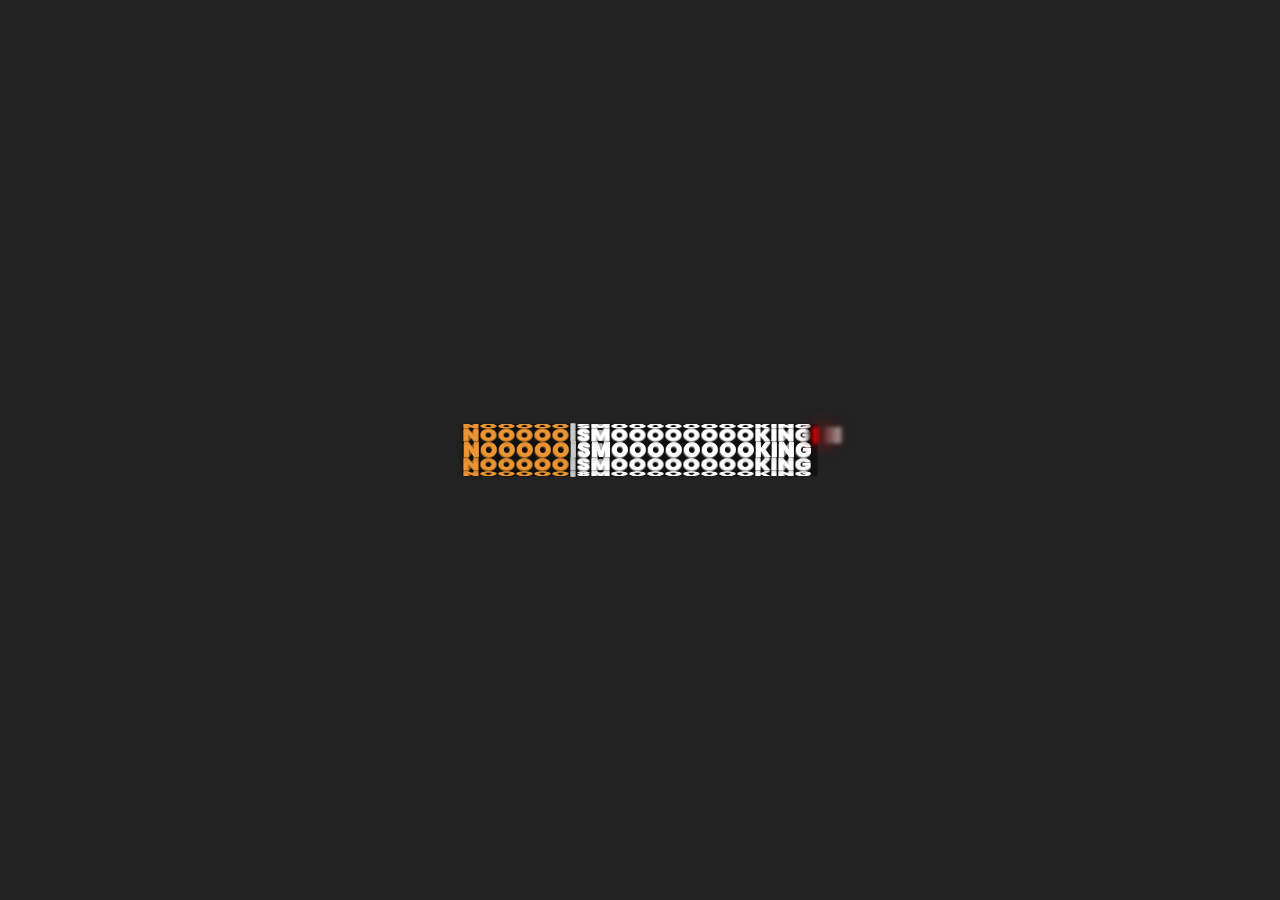
<file: index.html>
<!DOCTYPE html>
<html lang="en">
<head>
  <meta charset="UTF-8">
  <meta http-equiv="X-UA-Compatible" content="IE=edge">
  <meta name="viewport" content="width=device-width, initial-scale=1.0">
  <title>No Smoking | CSS 3D text Animaition</title>
  <link rel="stylesheet" href="style.css">
  </head>
<body>
  <div class="container">
    <div class="cigarette">
      <span style="--i:1"><i>Nooooo</i>Smooooooooking<i>|</i></span>
      <span style="--i:2"><i>Nooooo</i>Smooooooooking<i>|</i></span>
      <span style="--i:3"><i>Nooooo</i>Smooooooooking<i>|</i></span>
      <span style="--i:4"><i>Nooooo</i>Smooooooooking<i>|</i></span>
      <span style="--i:5"><i>Nooooo</i>Smooooooooking<i>|</i></span>
      <span style="--i:6"><i>Nooooo</i>Smooooooooking<i>|</i></span>
      <span style="--i:7"><i>Nooooo</i>Smooooooooking<i>|</i></span>
      <span style="--i:8"><i>Nooooo</i>Smooooooooking<i>|</i></span>
      <span style="--i:9"><i>Nooooo</i>Smooooooooking<i>|</i></span>
      <span style="--i:10"><i>Nooooo</i>Smooooooooking<i>|</i></span>
    </div>
  </div>
</body>
</html>
</file>
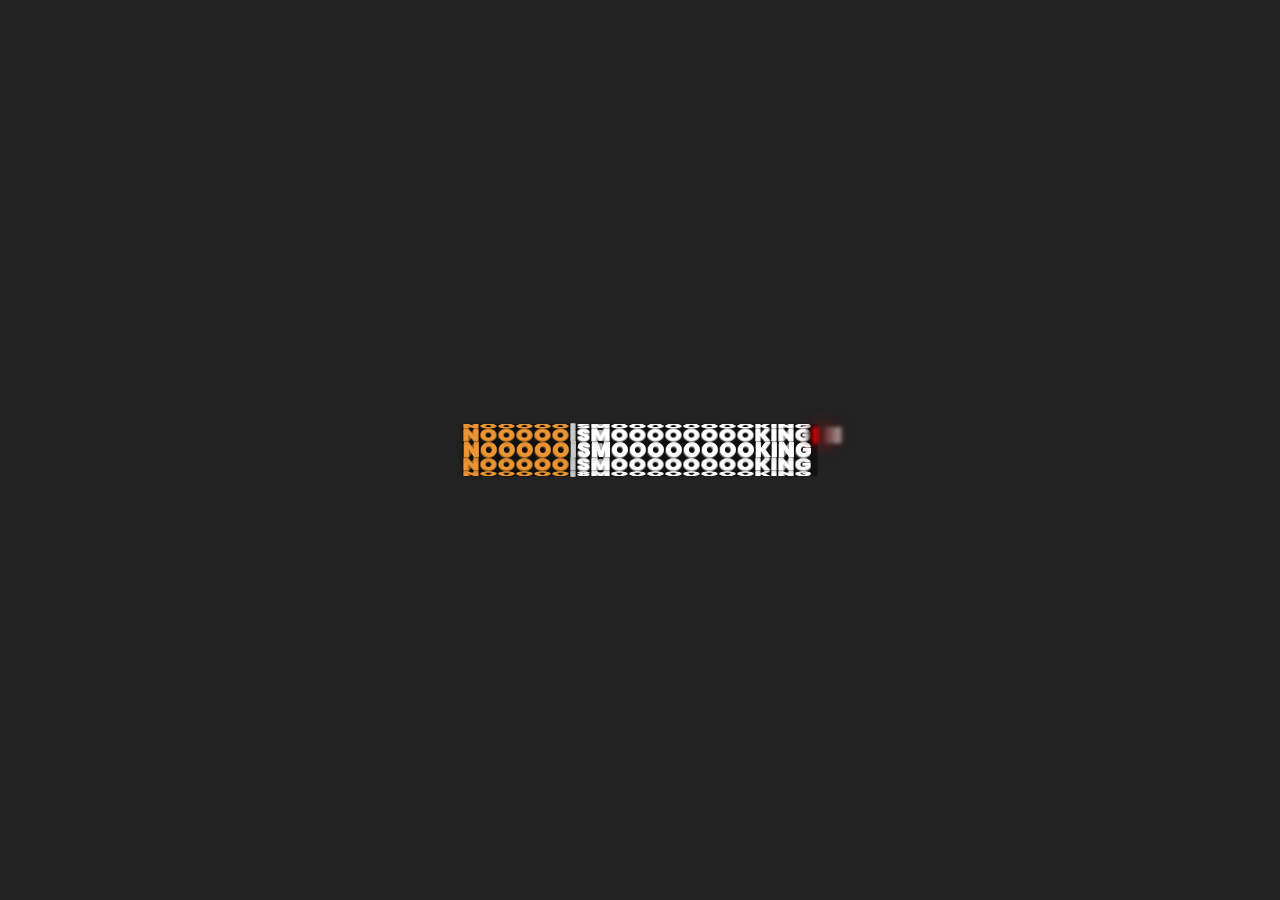
<file: page/index.html>
<!DOCTYPE html>
<html lang="en">
<head>
  <meta charset="UTF-8">
  <meta http-equiv="X-UA-Compatible" content="IE=edge">
  <meta name="viewport" content="width=device-width, initial-scale=1.0">
  <title>No Smoking | CSS 3D text Animaition</title>
  <link rel="stylesheet" href="../style/style.css">
  </head>
<body>
  <div class="container">
    <div class="cigarette">
      <span style="--i:1"><i>Nooooo</i>Smooooooooking<i>|</i></span>
      <span style="--i:2"><i>Nooooo</i>Smooooooooking<i>|</i></span>
      <span style="--i:3"><i>Nooooo</i>Smooooooooking<i>|</i></span>
      <span style="--i:4"><i>Nooooo</i>Smooooooooking<i>|</i></span>
      <span style="--i:5"><i>Nooooo</i>Smooooooooking<i>|</i></span>
      <span style="--i:6"><i>Nooooo</i>Smooooooooking<i>|</i></span>
      <span style="--i:7"><i>Nooooo</i>Smooooooooking<i>|</i></span>
      <span style="--i:8"><i>Nooooo</i>Smooooooooking<i>|</i></span>
      <span style="--i:9"><i>Nooooo</i>Smooooooooking<i>|</i></span>
      <span style="--i:10"><i>Nooooo</i>Smooooooooking<i>|</i></span>
    </div>
  </div>
</body>
</html>
</file>
<file: style.css>
@import url('http://fonts.googleapis.com/css?family=Poppins:100,200,300,400,500,600,700,800,900');
*
{
  margin: 0;
  padding: 0;
  box-sizing: border-box;
  font-family: 'poppins';
}
body
{
  display: flex;
  justify-content: center;
  align-items: center;
  min-height: 100vh;
  background: #222;
}
.container
{
  position: relative;
  display: flex;
  justify-content: center;
  align-items: center;
  transform-style: preserve-3d;
}
.container .cigarette
{
  transform-style: preserve-3d;
  animation: animate 15s linear infinite;
}
@keyframes animate
{
  0%
  {
    transform: perspective(1000px) rotateX(0deg);
  }
  100%
  {
    transform: perspective(1000px) rotateX(360deg);
  }
}
.container .cigarette span
{
  position: absolute;
  color: #fff;
  font-size: 1.35em;
  font-weight: 900;
  text-transform: uppercase;
  line-height: 0.76em;
  text-shadow: 0 2px 5px rgba(0,0,0,0.25);
  transform: translate(-50%, -50%) rotateX(calc(var(--i) * 36deg)) translateZ(25px);
  background: rgba(0,0,0,0.25);
  transform-style: preserve-3d;
}
.container .cigarette span i
{
  font-style: normal;
  color: #ec9535;
}
.container .cigarette span i:first-child:after
{
  content: 'L';
  color: #ccc;
  text-transform: lowercase;
}
.container .cigarette span i:last-child
{
  color: #f00;
  filter: blur(2px);
  text-shadow: -4px 0 2px #000,
  8px 0 20px #f00,
  8px 0 24px #f00,
  8px 0 0 #222,
  12px 0 #555,
  16px 0 #666,
  20px 0 #888,
  24px 0 #999;
}
</file>
<file: style/style.css>
@import url('http://fonts.googleapis.com/css?family=Poppins:100,200,300,400,500,600,700,800,900');
*
{
  margin: 0;
  padding: 0;
  box-sizing: border-box;
  font-family: 'poppins';
}
body
{
  display: flex;
  justify-content: center;
  align-items: center;
  min-height: 100vh;
  background: #222;
}
.container
{
  position: relative;
  display: flex;
  justify-content: center;
  align-items: center;
  transform-style: preserve-3d;
}
.container .cigarette
{
  transform-style: preserve-3d;
  animation: animate 15s linear infinite;
}
@keyframes animate
{
  0%
  {
    transform: perspective(1000px) rotateX(0deg);
  }
  100%
  {
    transform: perspective(1000px) rotateX(360deg);
  }
}
.container .cigarette span
{
  position: absolute;
  color: #fff;
  font-size: 1.35em;
  font-weight: 900;
  text-transform: uppercase;
  line-height: 0.76em;
  text-shadow: 0 2px 5px rgba(0,0,0,0.25);
  transform: translate(-50%, -50%) rotateX(calc(var(--i) * 36deg)) translateZ(25px);
  background: rgba(0,0,0,0.25);
  transform-style: preserve-3d;
}
.container .cigarette span i
{
  font-style: normal;
  color: #ec9535;
}
.container .cigarette span i:first-child:after
{
  content: 'L';
  color: #ccc;
  text-transform: lowercase;
}
.container .cigarette span i:last-child
{
  color: #f00;
  filter: blur(2px);
  text-shadow: -4px 0 2px #000,
  8px 0 20px #f00,
  8px 0 24px #f00,
  8px 0 0 #222,
  12px 0 #555,
  16px 0 #666,
  20px 0 #888,
  24px 0 #999;
}
</file>
